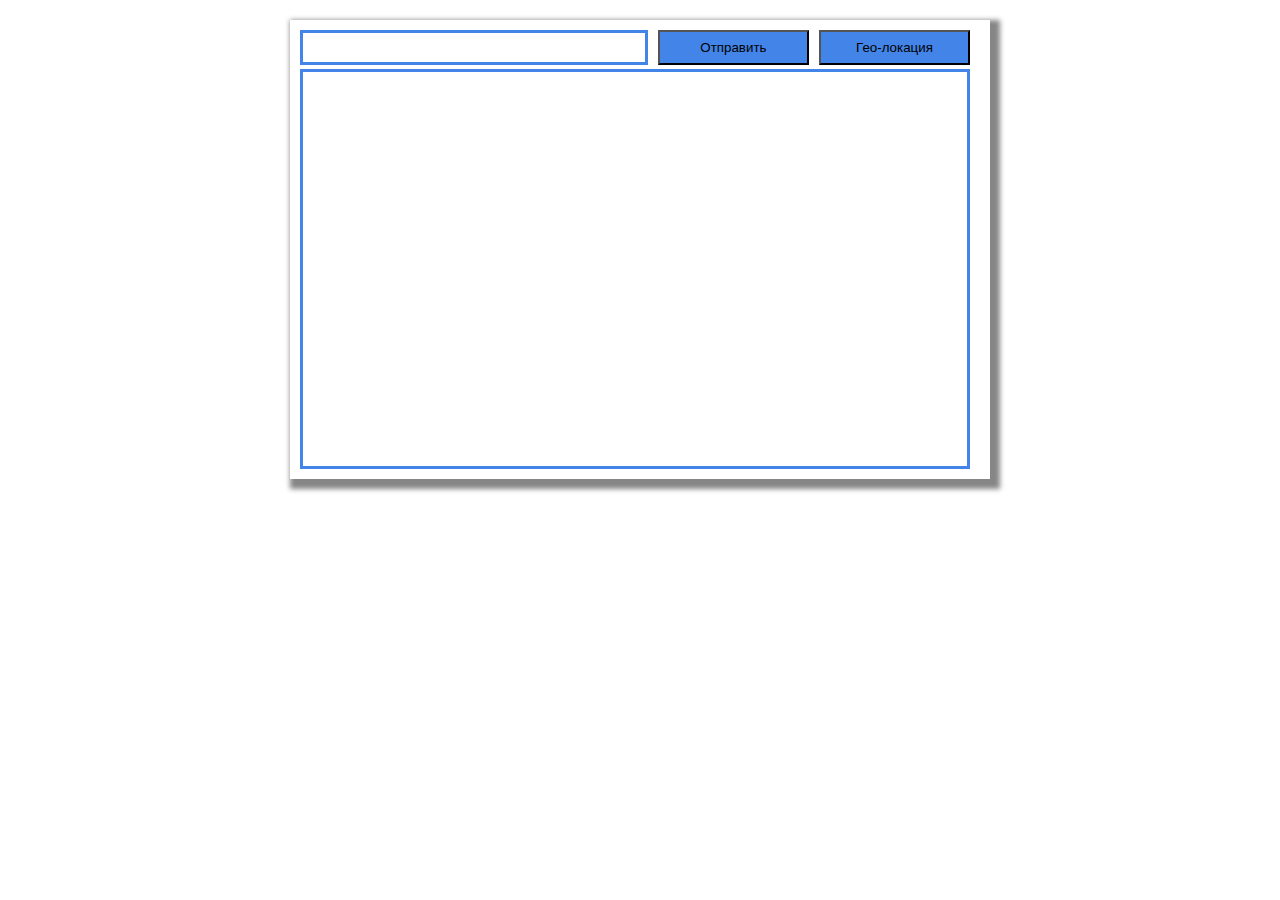
<file: Задание3_модуль10/index.html>
<!DOCTYPE html>
<html lang="en">
<head>
    <meta charset="UTF-8">
    <meta http-equiv="X-UA-Compatible" content="IE=edge">
    <meta name="viewport" content="width=device-width, initial-scale=1.0">
    <link rel="stylesheet" href="style.css">
    <title>Чат</title>
</head>
<body>
    <div class="container">
        <div class="writeMessage">
            <input class="inputMessage" type="text">
            <button class="btn btnSendMessage" type="button">Отправить</button>
            <button class="btn btnGeo" type="button">Гео-локация</button>
        </div>   
        <div class="pole-chat">
            <div class="vivodMessage"></div>
        </div>    
    </div>    
        <script src="script.js"></script>
    
</body>
</html>
</file>
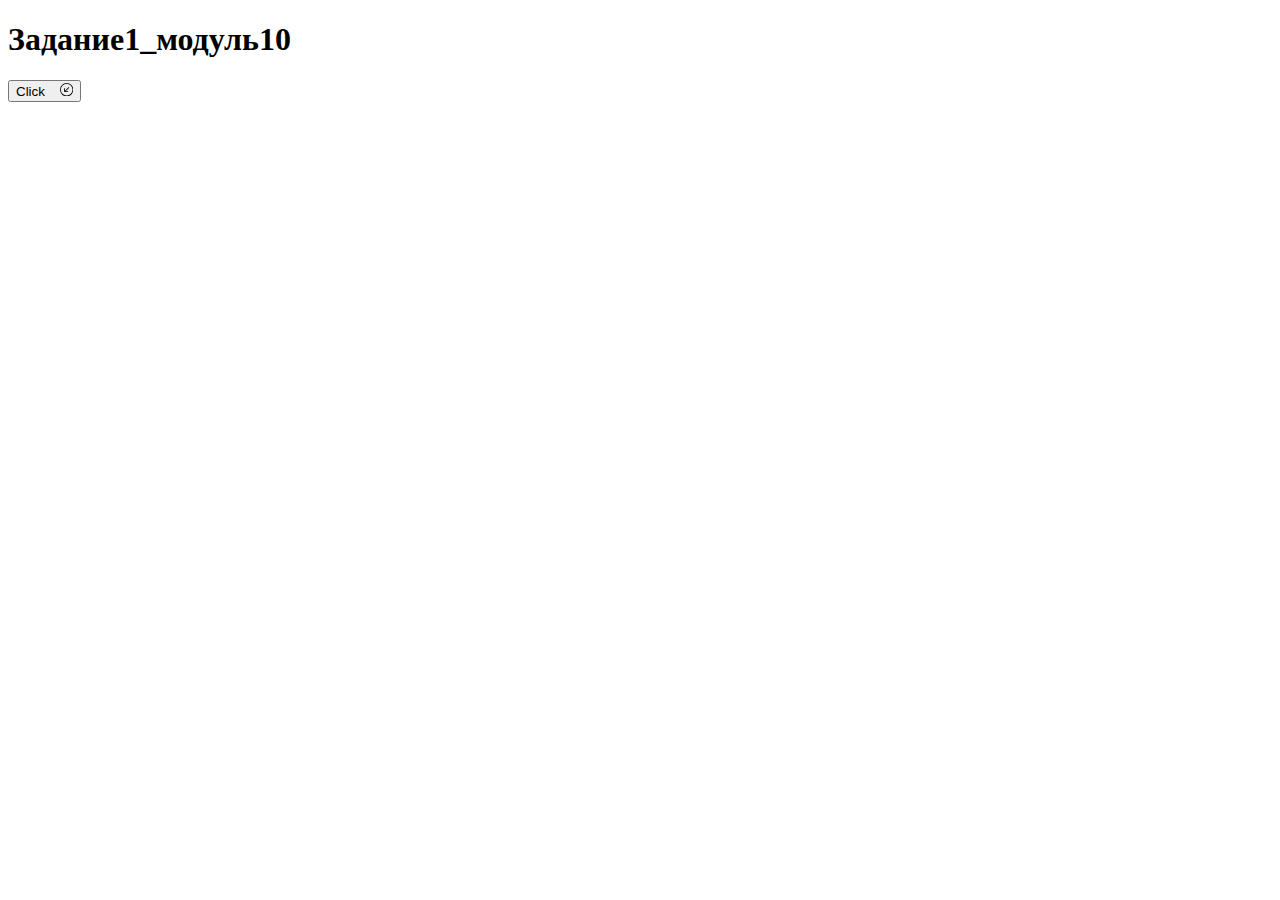
<file: Задание1_модуль10.html>
<!-- Сверстайте кнопку, которая будет содержать в себе icon_01. 
При клике на кнопку иконка должна меняться на icon_02. 
Повторный клик меняет иконку обратно. -->

<!DOCTYPE html>
<html>

<body>
    <h1>Задание1_модуль10</h1>
    <button>Click</button>
</body>
<script>
    const state = {
    isActiveButton: false,
    buttonText: 'Click',
    svgElements: {
        first: `
            <svg xmlns="http://www.w3.org/2000/svg" width="1em" height="1em" fill="currentColor" class="bi bi-arrow-down-left-circle-fill" viewBox="0 0 16 16">
                <path d="M16 8A8 8 0 1 0 0 8a8 8 0 0 0 16 0zm-5.904-2.803a.5.5 0 1 1 .707.707L6.707 10h2.768a.5.5 0 0 1 0 1H5.5a.5.5 0 0 1-.5-.5V6.525a.5.5 0 0 1 1 0v2.768l4.096-4.096z"/>
            </svg>
        `,
        second: `
            <svg xmlns="http://www.w3.org/2000/svg" width="1em" height="1em" fill="currentColor" class="bi bi-arrow-down-left-circle" viewBox="0 0 16 16">
                <path fill-rule="evenodd" d="M1 8a7 7 0 1 0 14 0A7 7 0 0 0 1 8zm15 0A8 8 0 1 1 0 8a8 8 0 0 1 16 0zm-5.904-2.854a.5.5 0 1 1 .707.708L6.707 9.95h2.768a.5.5 0 1 1 0 1H5.5a.5.5 0 0 1-.5-.5V6.475a.5.5 0 1 1 1 0v2.768l4.096-4.097z"/>
            </svg>
        `
    }
}

const toggleButton = () => {
    state.isActiveButton = !state.isActiveButton;
    btn.innerHTML = getButtonText();    
}

const getButtonText = () => `${state.buttonText}&nbsp;&nbsp;&nbsp;${state.isActiveButton ? state.svgElements.first : state.svgElements.second}`;

const btn = document.querySelector('button');
btn.innerHTML = getButtonText();
btn.addEventListener('click', _ => toggleButton());
</script>
</html>
</file>
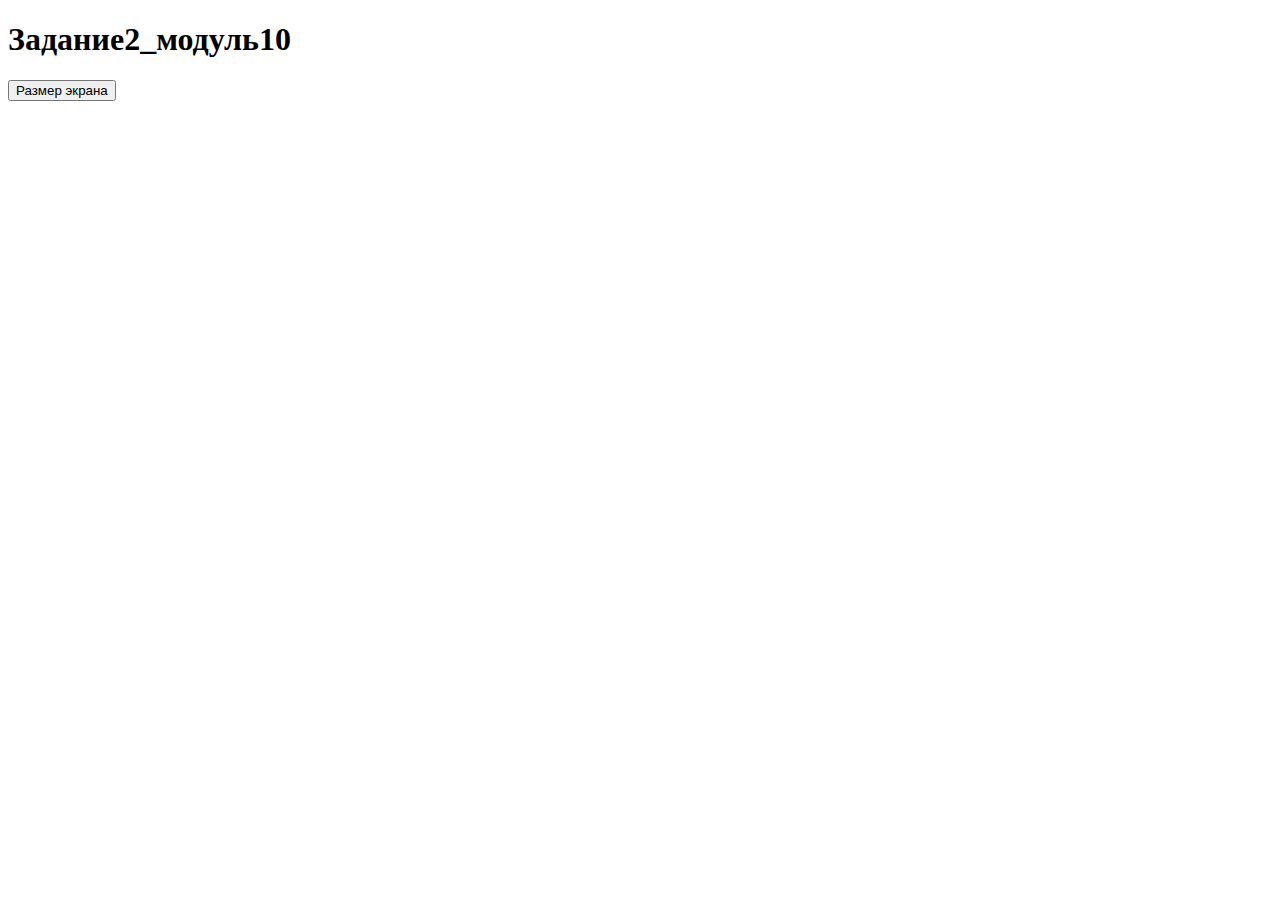
<file: Задание2_модуль10.html>
<!-- Сверстайте кнопку, клик на которую будет выводить данные 
о размерах экрана с помощью alert.  -->

<!DOCTYPE html>
<html>

<body>
    <h1>Задание2_модуль10</h1>
    <button>Размер экрана</button>
</body>

<script>
    const button = document.querySelector('button');
    
    const btnClick = () => {
        alert(`Ширина экрана =  ${window.screen.width}, высота экрана = ${window.screen.height}`)
    }

    button.addEventListener('click', btnClick);
</script>
</file>
<file: Задание3_модуль10/style.css>
*{
	box-sizing: border-box;
	margin: 0;
	padding: 0;
}

.container {
	width: 700px;
	height: auto;
	padding: 10px;
	box-shadow: 5px 5px 5px 5px rgb(134, 134, 134);
	margin: 20px auto;
}

.writeMessage {
	display: flex;
	justify-content: space-between;
}

.inputMessage {
	border: 3px solid #4284e7;
    padding: 7px 5px;
	width: 70%;
	margin-right: 10px;
}

.inputMessage:focus {
	outline: 2px solid #4284e7;
}

.btn {
	background-color: #4284e7;
	padding: 0px 5px;
	width: 30%;
	cursor: pointer; 
    margin-right: 10px;
}

.btn:hover {
	background-color: rgb(209, 206, 210);
}

.pole-chat {
	margin-top: 3px;
	height: 400px;
}

.vivodMessage {
	border: 3px solid #4284e7;
	padding: 5px;
	margin-top: 4px;
	height: 400px;
    width: 670px;
    display: flex;
	flex-flow: column wrap;
}
</file>
